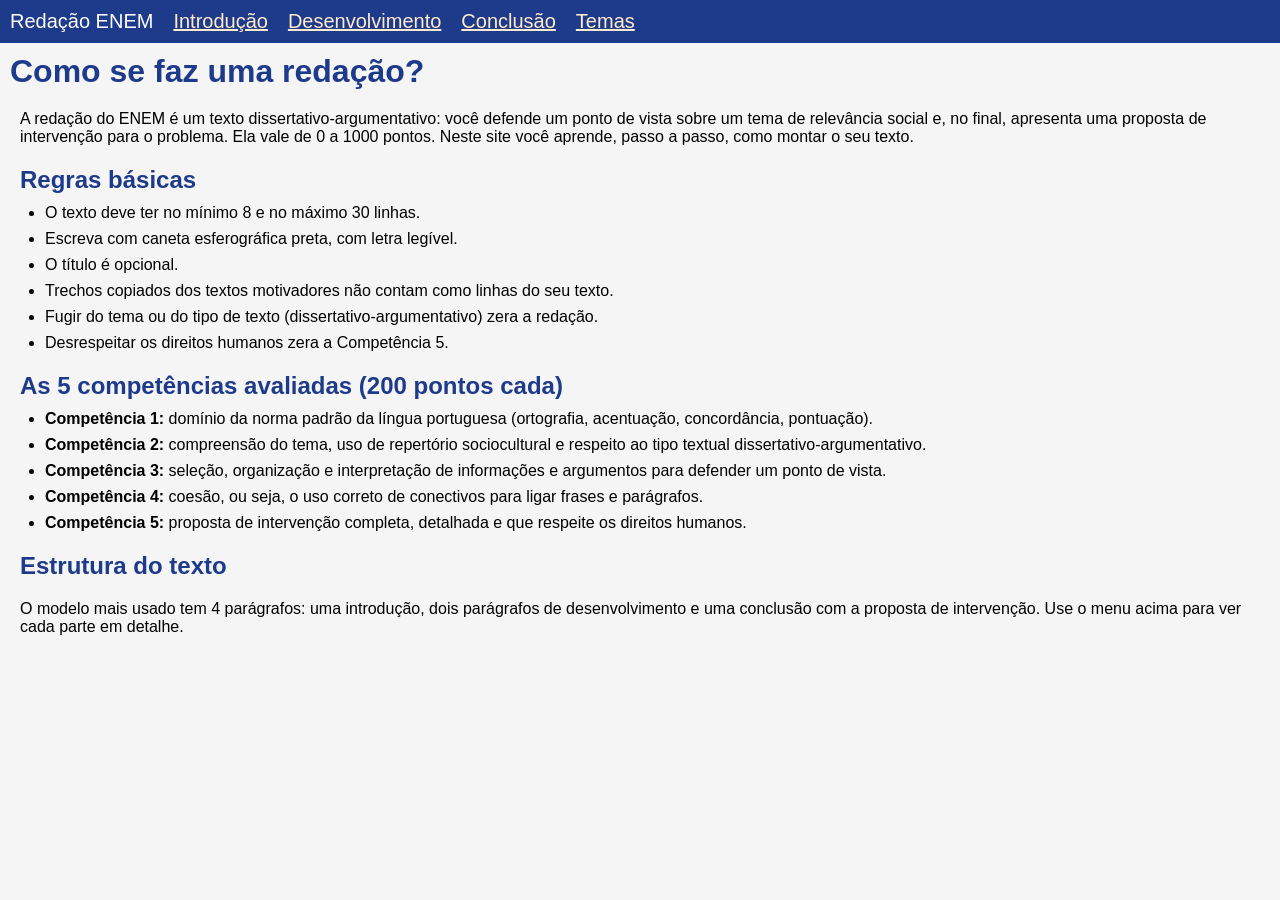
<file: index.html>
<!DOCTYPE html>
<html lang="pt-br">
<head>
    <meta charset="UTF-8">
    <meta name="viewport" content="width=device-width, initial-scale=1.0">
    <title>Redscript: HOME</title>

    <link rel="stylesheet" href="style.css">
</head>
<body>
    <nav class="navbar">
    <div class="logo">
        Redação ENEM
    </div>

    <ul class="menu">
        <li><a href="introducao.html">Introdução</a></li>
        <li><a href="desenvolvimento.html">Desenvolvimento</a></li>
        <li><a href="conclusao.html">Conclusão</a></li>
        <li><a href="temas.html">Temas</a></li>
    </ul>
    </nav>
    <h1>Como se faz uma redação?</h1>

    <p>A redação do ENEM é um texto dissertativo-argumentativo: você defende um ponto de vista sobre um tema de relevância social e, no final, apresenta uma proposta de intervenção para o problema. Ela vale de 0 a 1000 pontos. Neste site você aprende, passo a passo, como montar o seu texto.</p>

    <h2>Regras básicas</h2>
    <ul class="lista">
        <li>O texto deve ter no mínimo 8 e no máximo 30 linhas.</li>
        <li>Escreva com caneta esferográfica preta, com letra legível.</li>
        <li>O título é opcional.</li>
        <li>Trechos copiados dos textos motivadores não contam como linhas do seu texto.</li>
        <li>Fugir do tema ou do tipo de texto (dissertativo-argumentativo) zera a redação.</li>
        <li>Desrespeitar os direitos humanos zera a Competência 5.</li>
    </ul>

    <h2>As 5 competências avaliadas (200 pontos cada)</h2>
    <ul class="lista">
        <li><strong>Competência 1:</strong> domínio da norma padrão da língua portuguesa (ortografia, acentuação, concordância, pontuação).</li>
        <li><strong>Competência 2:</strong> compreensão do tema, uso de repertório sociocultural e respeito ao tipo textual dissertativo-argumentativo.</li>
        <li><strong>Competência 3:</strong> seleção, organização e interpretação de informações e argumentos para defender um ponto de vista.</li>
        <li><strong>Competência 4:</strong> coesão, ou seja, o uso correto de conectivos para ligar frases e parágrafos.</li>
        <li><strong>Competência 5:</strong> proposta de intervenção completa, detalhada e que respeite os direitos humanos.</li>
    </ul>

    <h2>Estrutura do texto</h2>
    <p>O modelo mais usado tem 4 parágrafos: uma introdução, dois parágrafos de desenvolvimento e uma conclusão com a proposta de intervenção. Use o menu acima para ver cada parte em detalhe.</p>
    
</body>
</html>
</file>
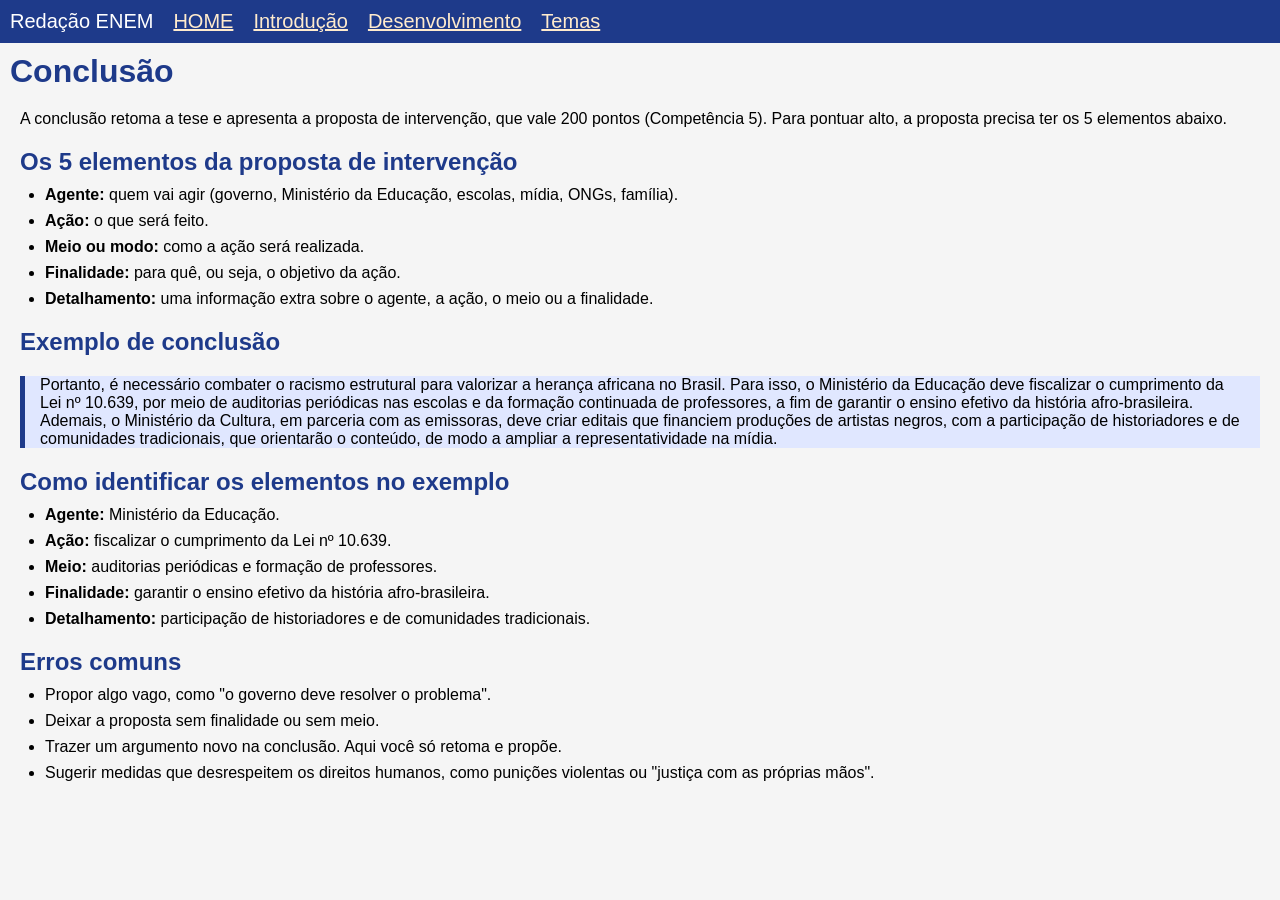
<file: conclusao.html>
<!DOCTYPE html>
<html lang="pt-br">
<head>
    <meta charset="UTF-8">
    <meta name="viewport" content="width=device-width, initial-scale=1.0">
    <title>Redscript: INTRO</title>

    <link rel="stylesheet" href="style.css">
</head>
<body>
    <nav class="navbar">
    <div class="logo">
        Redação ENEM
    </div>

    <ul class="menu">
        <li><a href="index.html">HOME</a></li>
        <li><a href="introducao.html">Introdução</a></li>
        <li><a href="desenvolvimento.html">Desenvolvimento</a></li>
        <li><a href="temas.html">Temas</a></li>
    </ul>
    </nav>
    <h1>Conclusão</h1>
    
    <p>A conclusão retoma a tese e apresenta a proposta de intervenção, que vale 200 pontos (Competência 5). Para pontuar alto, a proposta precisa ter os 5 elementos abaixo.</p>

    <h2>Os 5 elementos da proposta de intervenção</h2>
    <ul class="lista">
        <li><strong>Agente:</strong> quem vai agir (governo, Ministério da Educação, escolas, mídia, ONGs, família).</li>
        <li><strong>Ação:</strong> o que será feito.</li>
        <li><strong>Meio ou modo:</strong> como a ação será realizada.</li>
        <li><strong>Finalidade:</strong> para quê, ou seja, o objetivo da ação.</li>
        <li><strong>Detalhamento:</strong> uma informação extra sobre o agente, a ação, o meio ou a finalidade.</li>
    </ul>

    <h2>Exemplo de conclusão</h2>
    <div class="exemplo">
        <p>Portanto, é necessário combater o racismo estrutural para valorizar a herança africana no Brasil. Para isso, o Ministério da Educação deve fiscalizar o cumprimento da Lei nº 10.639, por meio de auditorias periódicas nas escolas e da formação continuada de professores, a fim de garantir o ensino efetivo da história afro-brasileira. Ademais, o Ministério da Cultura, em parceria com as emissoras, deve criar editais que financiem produções de artistas negros, com a participação de historiadores e de comunidades tradicionais, que orientarão o conteúdo, de modo a ampliar a representatividade na mídia.</p>
    </div>

    <h2>Como identificar os elementos no exemplo</h2>
    <ul class="lista">
        <li><strong>Agente:</strong> Ministério da Educação.</li>
        <li><strong>Ação:</strong> fiscalizar o cumprimento da Lei nº 10.639.</li>
        <li><strong>Meio:</strong> auditorias periódicas e formação de professores.</li>
        <li><strong>Finalidade:</strong> garantir o ensino efetivo da história afro-brasileira.</li>
        <li><strong>Detalhamento:</strong> participação de historiadores e de comunidades tradicionais.</li>
    </ul>

    <h2>Erros comuns</h2>
    <ul class="lista">
        <li>Propor algo vago, como "o governo deve resolver o problema".</li>
        <li>Deixar a proposta sem finalidade ou sem meio.</li>
        <li>Trazer um argumento novo na conclusão. Aqui você só retoma e propõe.</li>
        <li>Sugerir medidas que desrespeitem os direitos humanos, como punições violentas ou "justiça com as próprias mãos".</li>
    </ul>

</body>
</html>
</file>
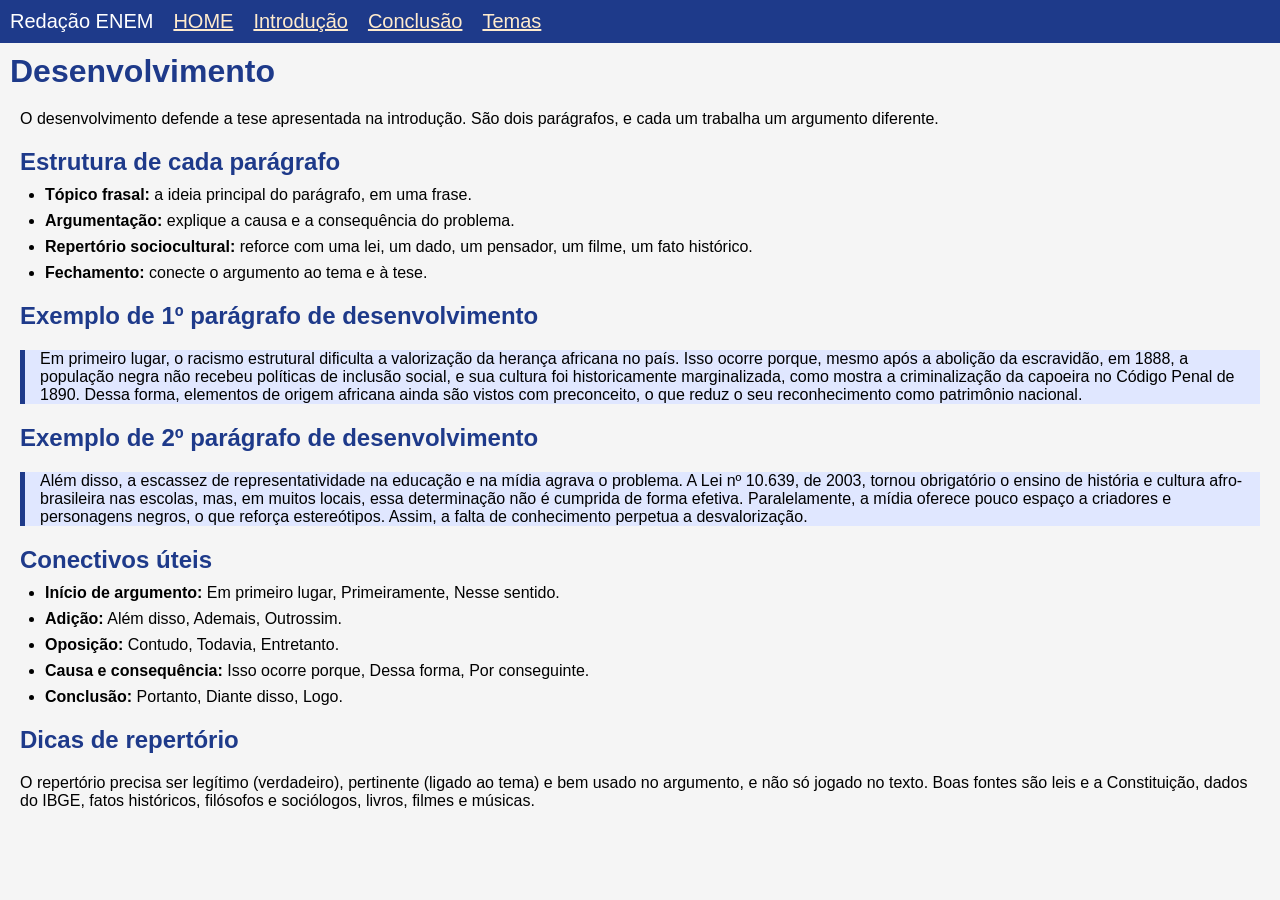
<file: desenvolvimento.html>
<!DOCTYPE html>
<html lang="pt-br">
<head>
    <meta charset="UTF-8">
    <meta name="viewport" content="width=device-width, initial-scale=1.0">
    <title>Redscript: INTRO</title>

    <link rel="stylesheet" href="style.css">
</head>
<body>
    <nav class="navbar">
    <div class="logo">
        Redação ENEM
    </div>

    <ul class="menu">
        <li><a href="index.html">HOME</a></li>
        <li><a href="introducao.html">Introdução</a></li>
        <li><a href="conclusao.html">Conclusão</a></li>
        <li><a href="temas.html">Temas</a></li>
    </ul>
    </nav>
    <h1>Desenvolvimento</h1>
    
    <p>O desenvolvimento defende a tese apresentada na introdução. São dois parágrafos, e cada um trabalha um argumento diferente.</p>

    <h2>Estrutura de cada parágrafo</h2>
    <ul class="lista">
        <li><strong>Tópico frasal:</strong> a ideia principal do parágrafo, em uma frase.</li>
        <li><strong>Argumentação:</strong> explique a causa e a consequência do problema.</li>
        <li><strong>Repertório sociocultural:</strong> reforce com uma lei, um dado, um pensador, um filme, um fato histórico.</li>
        <li><strong>Fechamento:</strong> conecte o argumento ao tema e à tese.</li>
    </ul>

    <h2>Exemplo de 1º parágrafo de desenvolvimento</h2>
    <div class="exemplo">
        <p>Em primeiro lugar, o racismo estrutural dificulta a valorização da herança africana no país. Isso ocorre porque, mesmo após a abolição da escravidão, em 1888, a população negra não recebeu políticas de inclusão social, e sua cultura foi historicamente marginalizada, como mostra a criminalização da capoeira no Código Penal de 1890. Dessa forma, elementos de origem africana ainda são vistos com preconceito, o que reduz o seu reconhecimento como patrimônio nacional.</p>
    </div>

    <h2>Exemplo de 2º parágrafo de desenvolvimento</h2>
    <div class="exemplo">
        <p>Além disso, a escassez de representatividade na educação e na mídia agrava o problema. A Lei nº 10.639, de 2003, tornou obrigatório o ensino de história e cultura afro-brasileira nas escolas, mas, em muitos locais, essa determinação não é cumprida de forma efetiva. Paralelamente, a mídia oferece pouco espaço a criadores e personagens negros, o que reforça estereótipos. Assim, a falta de conhecimento perpetua a desvalorização.</p>
    </div>

    <h2>Conectivos úteis</h2>
    <ul class="lista">
        <li><strong>Início de argumento:</strong> Em primeiro lugar, Primeiramente, Nesse sentido.</li>
        <li><strong>Adição:</strong> Além disso, Ademais, Outrossim.</li>
        <li><strong>Oposição:</strong> Contudo, Todavia, Entretanto.</li>
        <li><strong>Causa e consequência:</strong> Isso ocorre porque, Dessa forma, Por conseguinte.</li>
        <li><strong>Conclusão:</strong> Portanto, Diante disso, Logo.</li>
    </ul>

    <h2>Dicas de repertório</h2>
    <p>O repertório precisa ser legítimo (verdadeiro), pertinente (ligado ao tema) e bem usado no argumento, e não só jogado no texto. Boas fontes são leis e a Constituição, dados do IBGE, fatos históricos, filósofos e sociólogos, livros, filmes e músicas.</p>

</body>
</html>
</file>
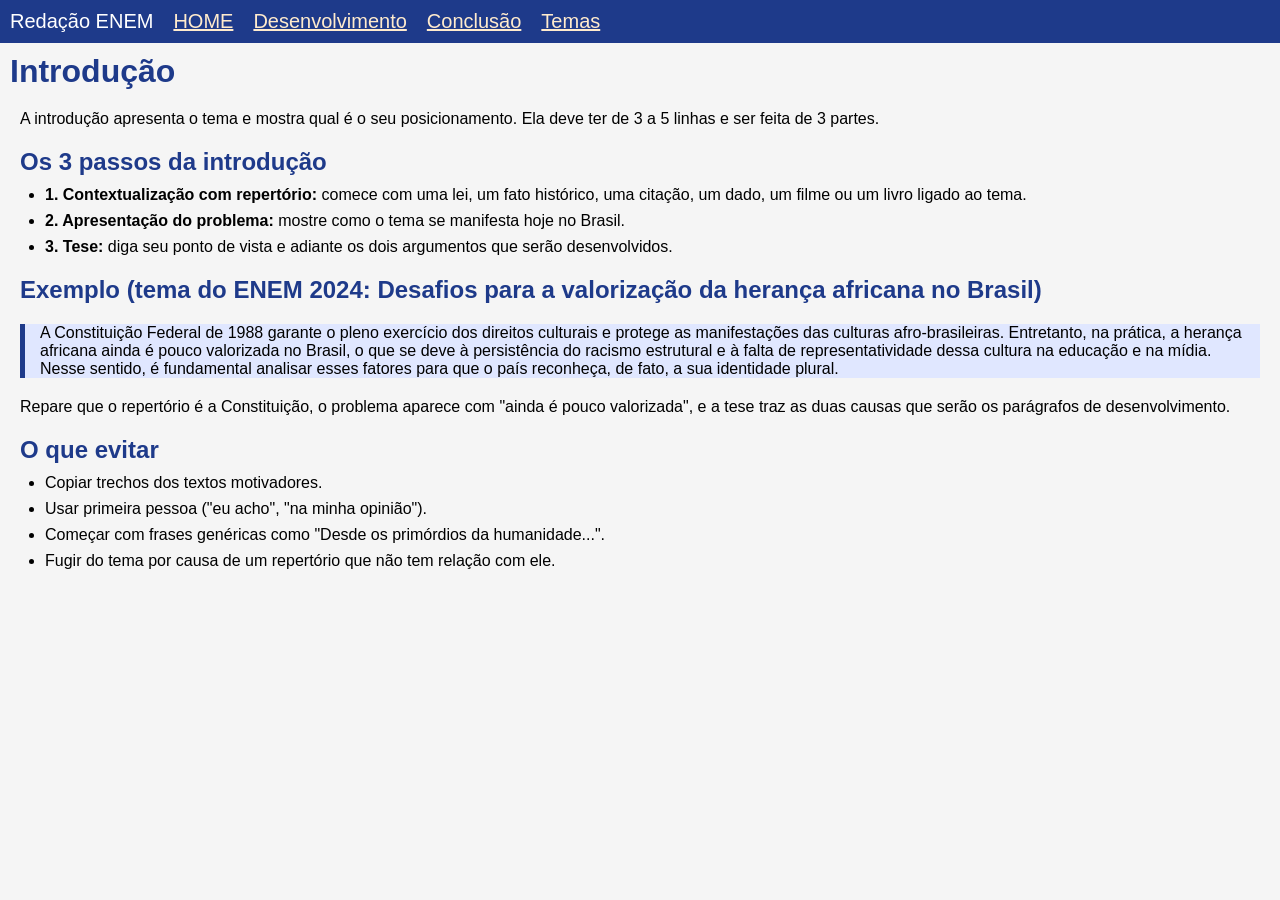
<file: introducao.html>
<!DOCTYPE html>
<html lang="pt-br">
<head>
    <meta charset="UTF-8">
    <meta name="viewport" content="width=device-width, initial-scale=1.0">
    <title>Redscript: INTRO</title>

    <link rel="stylesheet" href="style.css">
</head>
<body>
    <nav class="navbar">
    <div class="logo">
        Redação ENEM
    </div>

    <ul class="menu">
        <li><a href="index.html">HOME</a></li>
        <li><a href="desenvolvimento.html">Desenvolvimento</a></li>
        <li><a href="conclusao.html">Conclusão</a></li>
        <li><a href="temas.html">Temas</a></li>
    </ul>
    </nav>
    <h1>Introdução</h1>
    
    <p>A introdução apresenta o tema e mostra qual é o seu posicionamento. Ela deve ter de 3 a 5 linhas e ser feita de 3 partes.</p>

    <h2>Os 3 passos da introdução</h2>
    <ul class="lista">
        <li><strong>1. Contextualização com repertório:</strong> comece com uma lei, um fato histórico, uma citação, um dado, um filme ou um livro ligado ao tema.</li>
        <li><strong>2. Apresentação do problema:</strong> mostre como o tema se manifesta hoje no Brasil.</li>
        <li><strong>3. Tese:</strong> diga seu ponto de vista e adiante os dois argumentos que serão desenvolvidos.</li>
    </ul>

    <h2>Exemplo (tema do ENEM 2024: Desafios para a valorização da herança africana no Brasil)</h2>
    <div class="exemplo">
        <p>A Constituição Federal de 1988 garante o pleno exercício dos direitos culturais e protege as manifestações das culturas afro-brasileiras. Entretanto, na prática, a herança africana ainda é pouco valorizada no Brasil, o que se deve à persistência do racismo estrutural e à falta de representatividade dessa cultura na educação e na mídia. Nesse sentido, é fundamental analisar esses fatores para que o país reconheça, de fato, a sua identidade plural.</p>
    </div>
    <p>Repare que o repertório é a Constituição, o problema aparece com "ainda é pouco valorizada", e a tese traz as duas causas que serão os parágrafos de desenvolvimento.</p>

    <h2>O que evitar</h2>
    <ul class="lista">
        <li>Copiar trechos dos textos motivadores.</li>
        <li>Usar primeira pessoa ("eu acho", "na minha opinião").</li>
        <li>Começar com frases genéricas como "Desde os primórdios da humanidade...".</li>
        <li>Fugir do tema por causa de um repertório que não tem relação com ele.</li>
    </ul>

</body>
</html>
</file>
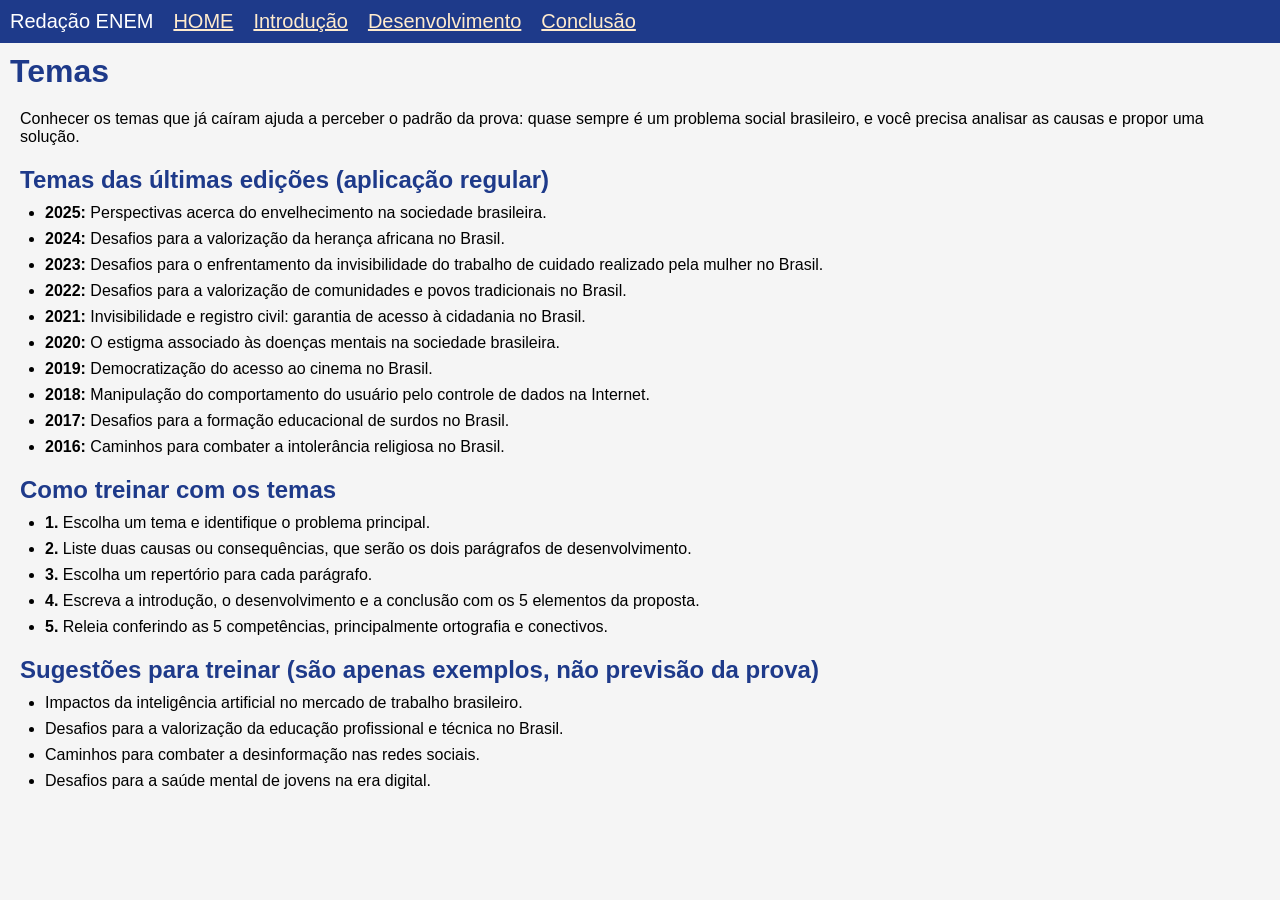
<file: temas.html>
<!DOCTYPE html>
<html lang="pt-br">
<head>
    <meta charset="UTF-8">
    <meta name="viewport" content="width=device-width, initial-scale=1.0">
    <title>Redscript: INTRO</title>

    <link rel="stylesheet" href="style.css">
</head>
<body>
    <nav class="navbar">
    <div class="logo">
        Redação ENEM
    </div>

    <ul class="menu">
        <li><a href="index.html">HOME</a></li>
        <li><a href="introducao.html">Introdução</a></li>
        <li><a href="desenvolvimento.html">Desenvolvimento</a></li>
        <li><a href="conclusao.html">Conclusão</a></li>
    </ul>
    </nav>
    <h1>Temas</h1>
    
    <p>Conhecer os temas que já caíram ajuda a perceber o padrão da prova: quase sempre é um problema social brasileiro, e você precisa analisar as causas e propor uma solução.</p>

    <h2>Temas das últimas edições (aplicação regular)</h2>
    <ul class="lista">
        <li><strong>2025:</strong> Perspectivas acerca do envelhecimento na sociedade brasileira.</li>
        <li><strong>2024:</strong> Desafios para a valorização da herança africana no Brasil.</li>
        <li><strong>2023:</strong> Desafios para o enfrentamento da invisibilidade do trabalho de cuidado realizado pela mulher no Brasil.</li>
        <li><strong>2022:</strong> Desafios para a valorização de comunidades e povos tradicionais no Brasil.</li>
        <li><strong>2021:</strong> Invisibilidade e registro civil: garantia de acesso à cidadania no Brasil.</li>
        <li><strong>2020:</strong> O estigma associado às doenças mentais na sociedade brasileira.</li>
        <li><strong>2019:</strong> Democratização do acesso ao cinema no Brasil.</li>
        <li><strong>2018:</strong> Manipulação do comportamento do usuário pelo controle de dados na Internet.</li>
        <li><strong>2017:</strong> Desafios para a formação educacional de surdos no Brasil.</li>
        <li><strong>2016:</strong> Caminhos para combater a intolerância religiosa no Brasil.</li>
    </ul>

    <h2>Como treinar com os temas</h2>
    <ul class="lista">
        <li><strong>1.</strong> Escolha um tema e identifique o problema principal.</li>
        <li><strong>2.</strong> Liste duas causas ou consequências, que serão os dois parágrafos de desenvolvimento.</li>
        <li><strong>3.</strong> Escolha um repertório para cada parágrafo.</li>
        <li><strong>4.</strong> Escreva a introdução, o desenvolvimento e a conclusão com os 5 elementos da proposta.</li>
        <li><strong>5.</strong> Releia conferindo as 5 competências, principalmente ortografia e conectivos.</li>
    </ul>

    <h2>Sugestões para treinar (são apenas exemplos, não previsão da prova)</h2>
    <ul class="lista">
        <li>Impactos da inteligência artificial no mercado de trabalho brasileiro.</li>
        <li>Desafios para a valorização da educação profissional e técnica no Brasil.</li>
        <li>Caminhos para combater a desinformação nas redes sociais.</li>
        <li>Desafios para a saúde mental de jovens na era digital.</li>
    </ul>

</body>
</html>
</file>
<file: style.css>
* {
    padding: 0;
    margin: 0;
    box-sizing: border-box;
}

body {
    font-family: Arial, sans-serif;
    background-color: #f5f5f5;
    /*padding: 25px;*/
    /*margin: 20px;*/
    /*text-align: center;*/
}

h1 {
    margin: 10px;
    /*text-align: center;*/
    color: #1e3a8a;
}

p {
    margin: 20px;
    white-space: pre-line;
}

.navbar {
    background-color: #1e3a8a;
    color: white;
    display : flex; /* Deixa os itens na horizontal */
    gap: 20px;     /* Adiciona espaço entre os itens */
    list-style: none; /* Remove as bolinhas da lista */
    padding: 10px;
    font-size: 20px;
}

.menu {
    display : flex;
    gap: 20px;
    list-style: none;
}

a {
    color:blanchedalmond
}

h2 {
    margin: 20px 20px 0 20px;
    color: #1e3a8a;
}

.lista {
    margin: 10px 20px 20px 45px;
}

.lista li {
    margin-bottom: 8px;
}

.exemplo {
    background-color: #e0e7ff;
    border-left: 5px solid #1e3a8a;
    margin: 20px;
}

.exemplo p {
    margin: 15px;
}
</file>
